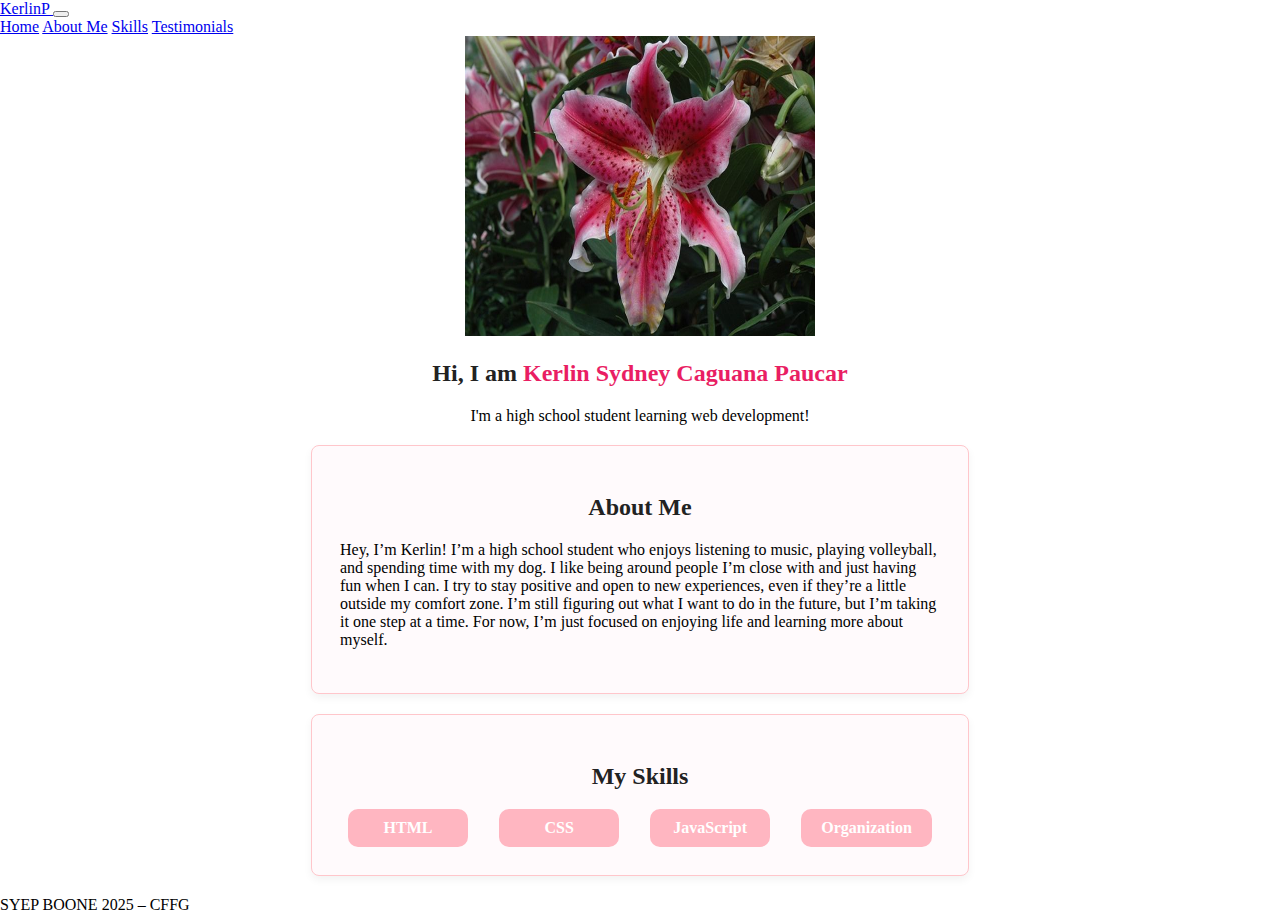
<file: index.html>
<!DOCTYPE html>
<html>

<head>
  <meta charset="UTF-8">
  <meta name="viewport" content="width=device-width, initial-scale=1.0">
  <title>Kerlin's Portflio</title>
  <link href="https://cdn.jsdelivr.net/npm/bootstrap@5.3.7/dist/css/bootstrap.min.css" rel="stylesheet" integrity="sha384-LN+7fdVzj6u52u30Kp6M/trliBMCMKTyK833zpbD+pXdCLuTusPj697FH4R/5mcr" crossorigin="anonymous">
  <link rel="stylesheet" href="https://cdnjs.cloudflare.com/ajax/libs/font-awesome/6.4.0/css/all.min.css"> 
  <link href="style.css" rel="stylesheet">
</head>

<nav class="navbar navbar-expand-lg bg-body-tertiary">
  <div class="container-fluid">
    <a class="navbar-brand" href="#">
      KerlinP
    </a>
    <button class="navbar-toggler" type="button" data-bs-toggle="collapse" data-bs-target="#navbarNavAltMarkup" aria-controls="navbarNavAltMarkup" aria-expanded="false" aria-label="Toggle navigation">
      <span class="navbar-toggler-icon"></span>
    </button>
    <div class="collapse navbar-collapse" id="navbarNavAltMarkup">
      <div class="navbar-nav">
        <a class="nav-link active" aria-current="page" href="index.html">Home</a>
        <a class="nav-link" href="index.html#about">About Me</a>
        <a class="nav-link" href="index.html#skills">Skills</a>
        <a class="nav-link" href="testimonials.html">Testimonials</a>
      </div>
    </div>
  </div>
</nav>





<!--This is where most of our code will live-->
<body>
  <section id="home" class="hero">
  <img src="lily.jpg" width="350px" height="300px"/>
  <h2>Hi, I am <span class="accent">Kerlin Sydney Caguana Paucar</span></h2>
  <p>I'm a high school student learning web development!</p>
  </section>
       
  <section id="about" class="section">
    <h2>About Me</h2>
    <p>Hey, I’m Kerlin! I’m a high school student who enjoys listening to music, playing volleyball, and spending time with my dog. I like being around people I’m close with and just having fun when I can. I try to stay positive and open to new experiences, even if they’re a little outside my comfort zone. I’m still figuring out what I want to do in the future, but I’m taking it one step at a time. For now, I’m just focused on enjoying life and learning more about myself.</p>
  </section>

  <section id="skills" class="section">
    <h2>My Skills</h2>
    <div class="grid">
      <div>HTML</div>
      <div>CSS</div>
      <div>JavaScript</div>
      <div>Organization</div>
    </div>
  </section>


  
<script src="https://cdn.jsdelivr.net/npm/bootstrap@5.3.7/dist/js/bootstrap.bundle.min.js" integrity="sha384-ndDqU0Gzau9qJ1lfW4pNLlhNTkCfHzAVBReH9diLvGRem5+R9g2FzA8ZGN954O5Q" crossorigin="anonymous"></script>
<script src="script.js"></script>
</body>

<footer> SYEP BOONE 2025 – CFFG </footer>
</html>
</file>
<file: style.css>
/* Font + General Layout */
body {
  font-family: 'Raleway', Bookman Old Style;
  margin: 0;
  background-color: #fff;
}

h1, h2 {
  text-align: center;
  color: #222;
}

.section {
  background-color: #fffafc;
  padding: 28px;
  margin: 20px auto;
  max-width: 600px;
  border-radius: 8px;
  border: 1px solid #ffc6cb;
  box-shadow: 0 4px 8px rgba(0, 0, 0, 0.05);
}

/* Hero image */
.hero {
  text-align: center;
}
.hero-img {
  border-radius: 10px;
  margin-bottom: 10px;
}
.accent {
  color: #e91e63;
  font-weight: bold;
}

/* Skills Section - Flexbox */
.grid {
  display: flex;
  justify-content: space-around;
  gap: 15px;
  flex-wrap: wrap;
  margin-top: 15px;
}

.grid div {
  background-color: #ffb6c1;
  border-radius: 10px;
  padding: 10px 20px;
  min-width: 80px;
  text-align: center;
  color: #fff;
  font-weight: bold;
  transition: 0.3s ease;
}

.grid div:hover {
  transform: scale(1.1);
  background-color: #ffc0cb;
}

/* Nav hover effect */
.nav-link:hover {
  color: #cd587f !important;
  text-decoration: underline;
}

/* Footer */
.footer {
  width: 100vw;
  text-align: center;
  padding: 15px 0;
  font-size: 14px;
  color: #555;
  background-color: #fff0f5;
  margin-top: 40px;
}

/* Mobile Layout */
@media (max-width: 768px) {
  body {
    background-color: #fff0f5;
  }

  #home {
    background-color: #ffe6f0;
  }

  #about {
    background-color: #fff;
  }

  #skills {
    background-color: #ffe6f0;
  }
}
</file>
